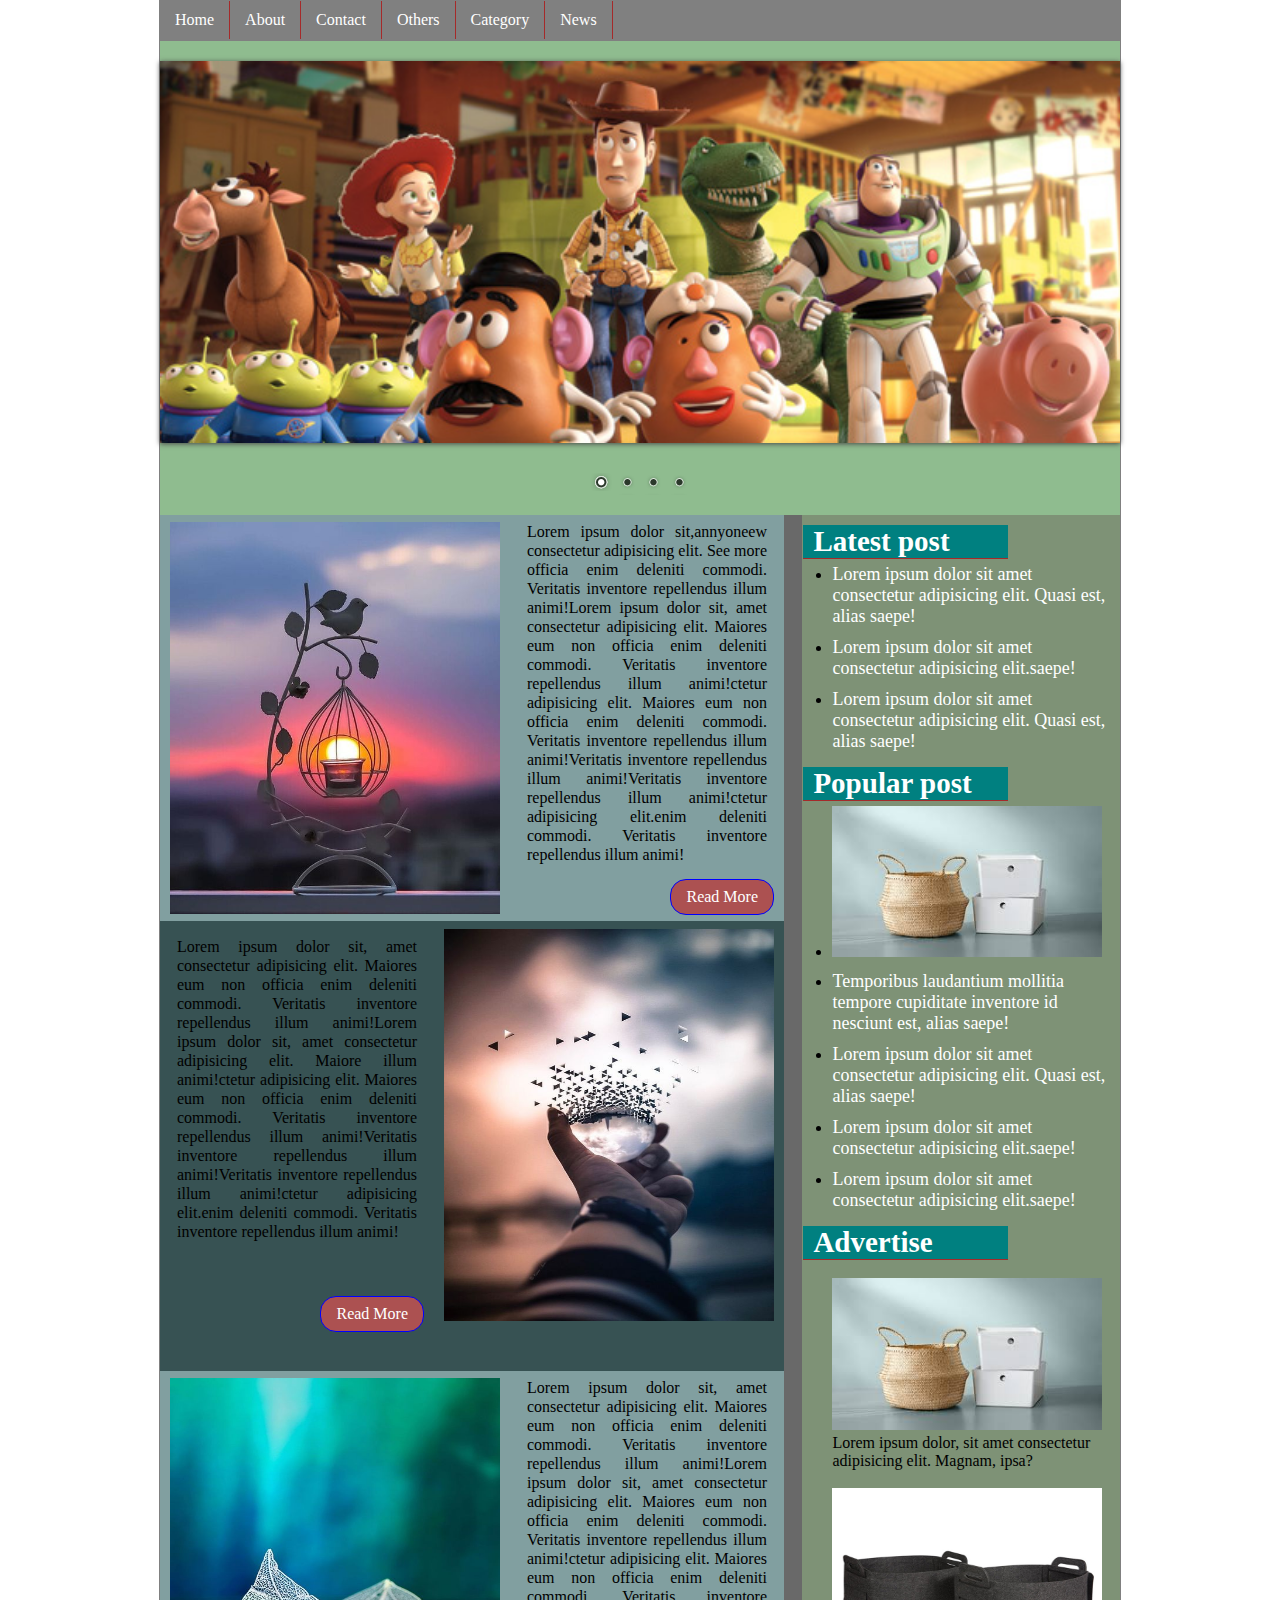
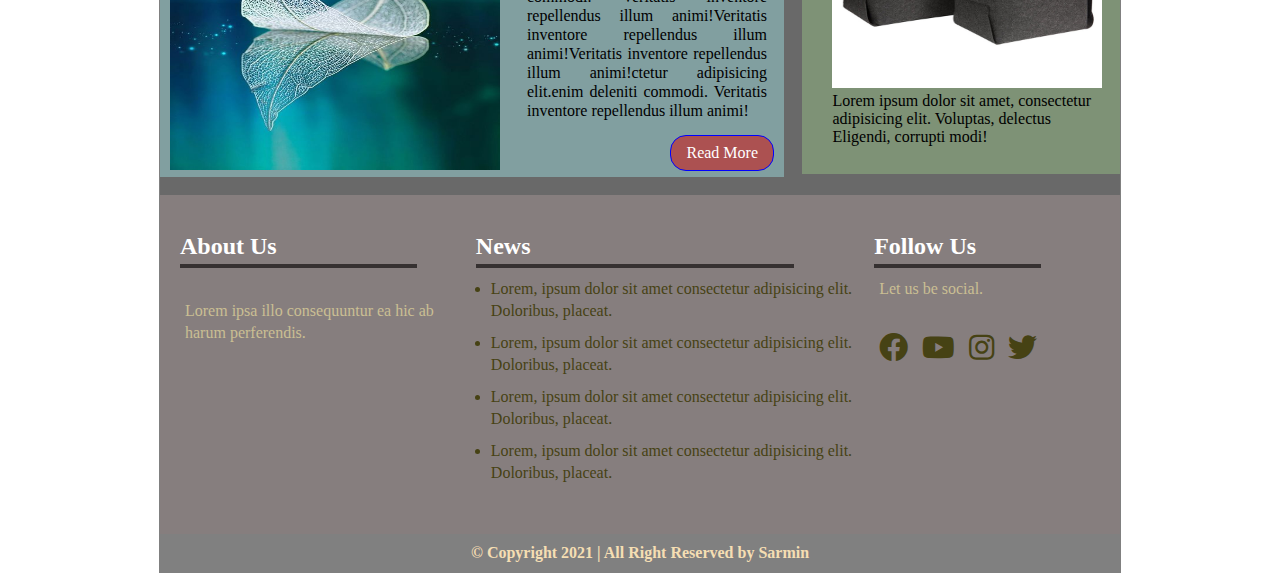
<file: index.html>
<!DOCTYPE html>
<html lang="en">
<head>
    <meta charset="UTF-8">
    <meta http-equiv="X-UA-Compatible" content="IE=edge">
    <meta name="viewport" content="width=device-width, initial-scale=1.0">
    <title>Blog Website</title>

    <link rel="stylesheet" href="slider/default/default.css" type="text/css" media="screen" />
    <link rel="stylesheet" href="slider/light/light.css" type="text/css" media="screen" />
    <link rel="stylesheet" href="slider/dark/dark.css" type="text/css" media="screen" />
    <link rel="stylesheet" href="slider/bar/bar.css" type="text/css" media="screen" />
    <link rel="stylesheet" href="nivo-slider.css" type="text/css" media="screen" />



    <link rel="stylesheet" href=" https://cdnjs.cloudflare.com/ajax/libs/font-awesome/5.15.2/css/all.min.css">
    <link rel="preconnect" href="https://fonts.gstatic.com">
    <link href="https://fonts.googleapis.com/css2?family=Pacifico&display=swap" rel="stylesheet"> 
    <link href="https://fonts.googleapis.com/icon?family=Material+Icons"
     rel="stylesheet">
    <link rel="stylesheet" href="https://cdnjs.cloudflare.com/ajax/libs/font-awesome/5.15.2/css/all.min.css">

    <link rel="stylesheet" href="style.css">
</head>
<body>
    <div class="full_website">
       <div class="first_section">
        <!-- <div class="logo"><h1>Blog website</h1></div>
        <div class="bannar"></div>  -->


        <!--end first section-->
       </div>

       <div class="second_section">
           <div class="menu">
               <ul>
                   <li><a href="index.html">Home</a></li>
                   <li><a href="about.html">About</a></li>
                   <li><a href="contact.html">Contact</a></li>
                   <li><a href="#">Others</a></li>
                   <li><a href="#">Category</a></li>
                   <li><a href="#">News</a></li>
               </ul>

               <!--ennd menu div-->
           </div>

           <!--end div second section-->
       </div>

<div class="third_section">
    <div class="slider">
        <div class="slider-wrapper theme-default">
            <div id="slider" class="nivoSlider">
                <img src="images/toystory.jpg" data-thumb="images/toystory.jpg" alt="" />
                <!-- <img src="images/3e.jpg" data-thumb="images/3e.jpg" alt="" /> -->
                <img src="images/up.jpg" data-thumb="images/up.jpg" alt="" title="" />
                <img src="images/walle.jpg" data-thumb="images/walle.jpg" alt="" data-transition="slideInLeft" />
                <img src="images/nemo.jpg" data-thumb="images/nemo.jpg" alt="" title="" />
            </div>
            <div id="htmlcaption" class="nivo-html-caption">
                <!-- <strong>This</strong> is an example of a <em>HTML</em> caption with <a href="#">a link</a>.  -->
            </div>
        </div>

        <!--slider end-->
    </div>

    <!--third section end-->
</div>


<div class="fourth_section">

    <div class="content">

        <div class="content_element">
            <img src="f.jpg" alt="post image">
            <p>Lorem ipsum dolor sit,annyoneew consectetur adipisicing elit. See more officia enim deleniti commodi. Veritatis inventore repellendus illum animi!Lorem ipsum dolor sit, amet consectetur adipisicing elit. Maiores eum non officia enim deleniti commodi. Veritatis inventore repellendus illum animi!ctetur adipisicing elit. Maiores eum non officia enim deleniti commodi. Veritatis inventore repellendus illum animi!Veritatis inventore repellendus illum animi!Veritatis inventore repellendus illum animi!ctetur adipisicing elit.enim deleniti commodi. Veritatis inventore repellendus illum animi!</p>
            <a href="#" class="readmore">Read More</a>
        </div>

        <!-- <div class="content_element">
            <img src="f.jpg" alt="post image">
            <p>Lorem ipsum dolor sit, amet consectetur adipisicing elit. Maiores eum non officia enim deleniti commodi. Veritatis inventore repellendus illum animi!Lorem ipsum dolor sit, amet consectetur adipisicing elit. Maiores eum non officia enim deleniti commodi. Veritatis inventore repellendus illum animi!ctetur adipisicing elit. Maiores eum non officia enim deleniti commodi. Veritatis inventore repellendus illum animi!Veritatis inventore repellendus illum animi!Veritatis inventore repellendus illum animi!ctetur adipisicing elit.enim deleniti commodi. Veritatis inventore repellendus illum animi!</p>
            <a href="#" class="readmore">Read More</a>
        </div> -->

        <div class="content_element3">
            <img src="285ce9eb1ea48e7c7fee2934940d136f.jpg" alt="post image">
            <p>Lorem ipsum dolor sit, amet consectetur adipisicing elit. Maiores eum non officia enim deleniti commodi. Veritatis inventore repellendus illum animi!Lorem ipsum dolor sit, amet consectetur adipisicing elit. Maiore illum animi!ctetur adipisicing elit. Maiores eum non officia enim deleniti commodi. Veritatis inventore repellendus illum animi!Veritatis inventore repellendus illum animi!Veritatis inventore repellendus illum animi!ctetur adipisicing elit.enim deleniti commodi. Veritatis inventore repellendus illum animi!</p>
            <a href="#" class="readmore">Read More</a>
        </div>

    
         <div class="content_element">
            <div class="content_element">
                <img src="7a51b5aa307e61a5317c8a2a7a2f2849.jpg" alt="post image">
                <p>Lorem ipsum dolor sit, amet consectetur adipisicing elit. Maiores eum non officia enim deleniti commodi. Veritatis inventore repellendus illum animi!Lorem ipsum dolor sit, amet consectetur adipisicing elit. Maiores eum non officia enim deleniti commodi. Veritatis inventore repellendus illum animi!ctetur adipisicing elit. Maiores eum non officia enim deleniti commodi. Veritatis inventore repellendus illum animi!Veritatis inventore repellendus illum animi!Veritatis inventore repellendus illum animi!ctetur adipisicing elit.enim deleniti commodi. Veritatis inventore repellendus illum animi!</p>
                <a href="#" class="readmore">Read More</a>
            </div>
         </div> 
         <!-- <p><img src="7a51b5aa307e61a5317c8a2a7a2f2849.jpg" width="700px"alt=""></p> -->


        
    <!--end of content-->
    </div>
 
    <div class="right_sidebar">
        <div class="sidebar_element">
            <h2>Latest post</h2>
            <ul>
                <li><a href="#">Lorem ipsum dolor sit amet consectetur adipisicing elit. Quasi est, alias saepe!</a></li>
                <li><a href="#">Lorem ipsum dolor sit amet consectetur adipisicing elit.saepe!</a></li>
                <li><a href="#">Lorem ipsum dolor sit amet consectetur adipisicing elit. Quasi est, alias saepe!</a></li>
            </ul>

            <!--end of elemnt-->
        </div>




        <div class="sidebar_element">
            <h2>Popular post</h2>
            <ul>
                <li><img src="images.jpg" width="270px" alt=""></li>
                <li><a href="#">Temporibus laudantium mollitia tempore cupiditate inventore id nesciunt est, alias saepe!</a></li>
                <li><a href="#">Lorem ipsum dolor sit amet consectetur adipisicing elit. Quasi est, alias saepe!</a></li>
                <li><a href="#">Lorem ipsum dolor sit amet consectetur adipisicing elit.saepe!</a></li>
                <li><a href="#">Lorem ipsum dolor sit amet consectetur adipisicing elit.saepe!</a></li>
                
            </ul>

            <!--end of elemnt-->
        </div>


        <div class="sidebar_element">
            <h2>Advertise</h2><br>
            
                <img src="images.jpg" width="270px" alt=""><br>Lorem ipsum dolor, sit amet consectetur adipisicing elit. Magnam, ipsa?<br><br>
                
                <img src="felt-storage-basket-83.jpg"  width="270px" height="200px" alt=""><br>Lorem ipsum dolor sit amet, consectetur adipisicing elit. Voluptas, delectus  Eligendi, corrupti modi!<br><br>
                <!-- <img src="aaf176d3cafdc3e249802a955ce0e3e8.jpg" width="270px" height="200px" alt=""><br>Harum natus nobis, fugit doloremque rem voluptatum!<br> -->
            

            <!--end of elemnt-->
        </div>
    <!--end of right-sidebar-->
    </div>

    <!--end of fourth section-->
</div>

<div class="fifth_section">
    <div class="box">
    <h2>About Us</h2><br>
    <p>Lorem ipsa illo consequuntur ea hic ab harum perferendis.</p>
</div>


<div class="box">
    <h2>News</h2>
    <ul>
        <li><a href="#">Lorem, ipsum dolor sit amet consectetur adipisicing elit. Doloribus, placeat.</a></li>
        <li><a href="#">Lorem, ipsum dolor sit amet consectetur adipisicing elit. Doloribus, placeat.</a></li>
        <li><a href="#">Lorem, ipsum dolor sit amet consectetur adipisicing elit. Doloribus, placeat.</a></li>
        <li><a href="#">Lorem, ipsum dolor sit amet consectetur adipisicing elit. Doloribus, placeat.</a></li>
    </ul>
</div>



<div class="follow-us">
    <h2>Follow Us</h2>
    <p>Let us be social.</p>
    <ul>
        <li><a href="#"><i class="fab fa-facebook"></i></a></li>
        <li><a href="#"><i class="fab fa-youtube"></i></a></li>
        <li><a href="#"><i class="fab fa-instagram"></i></a></li>
        <li><a href="#"><i class="fab fa-twitter"></i></a></li>
    </ul>
</div>
    <!--end of fifth section-->
</div>


<div class="sixth_section">
    <h4>&copy; Copyright 2021 | All Right Reserved by Sarmin </h4> 

    <!--end six-->
</div>
        <!--end of full_website div-->
    </div>
    <script type="text/javascript" src="slider/jquery-1.9.0.min.js"></script>
    <script type="text/javascript" src="slider/jquery.nivo.slider.js"></script>
    <script type="text/javascript">
    $(window).load(function() {
        $('#slider').nivoSlider();
    });
    </script>
</body>
</html>
</file>
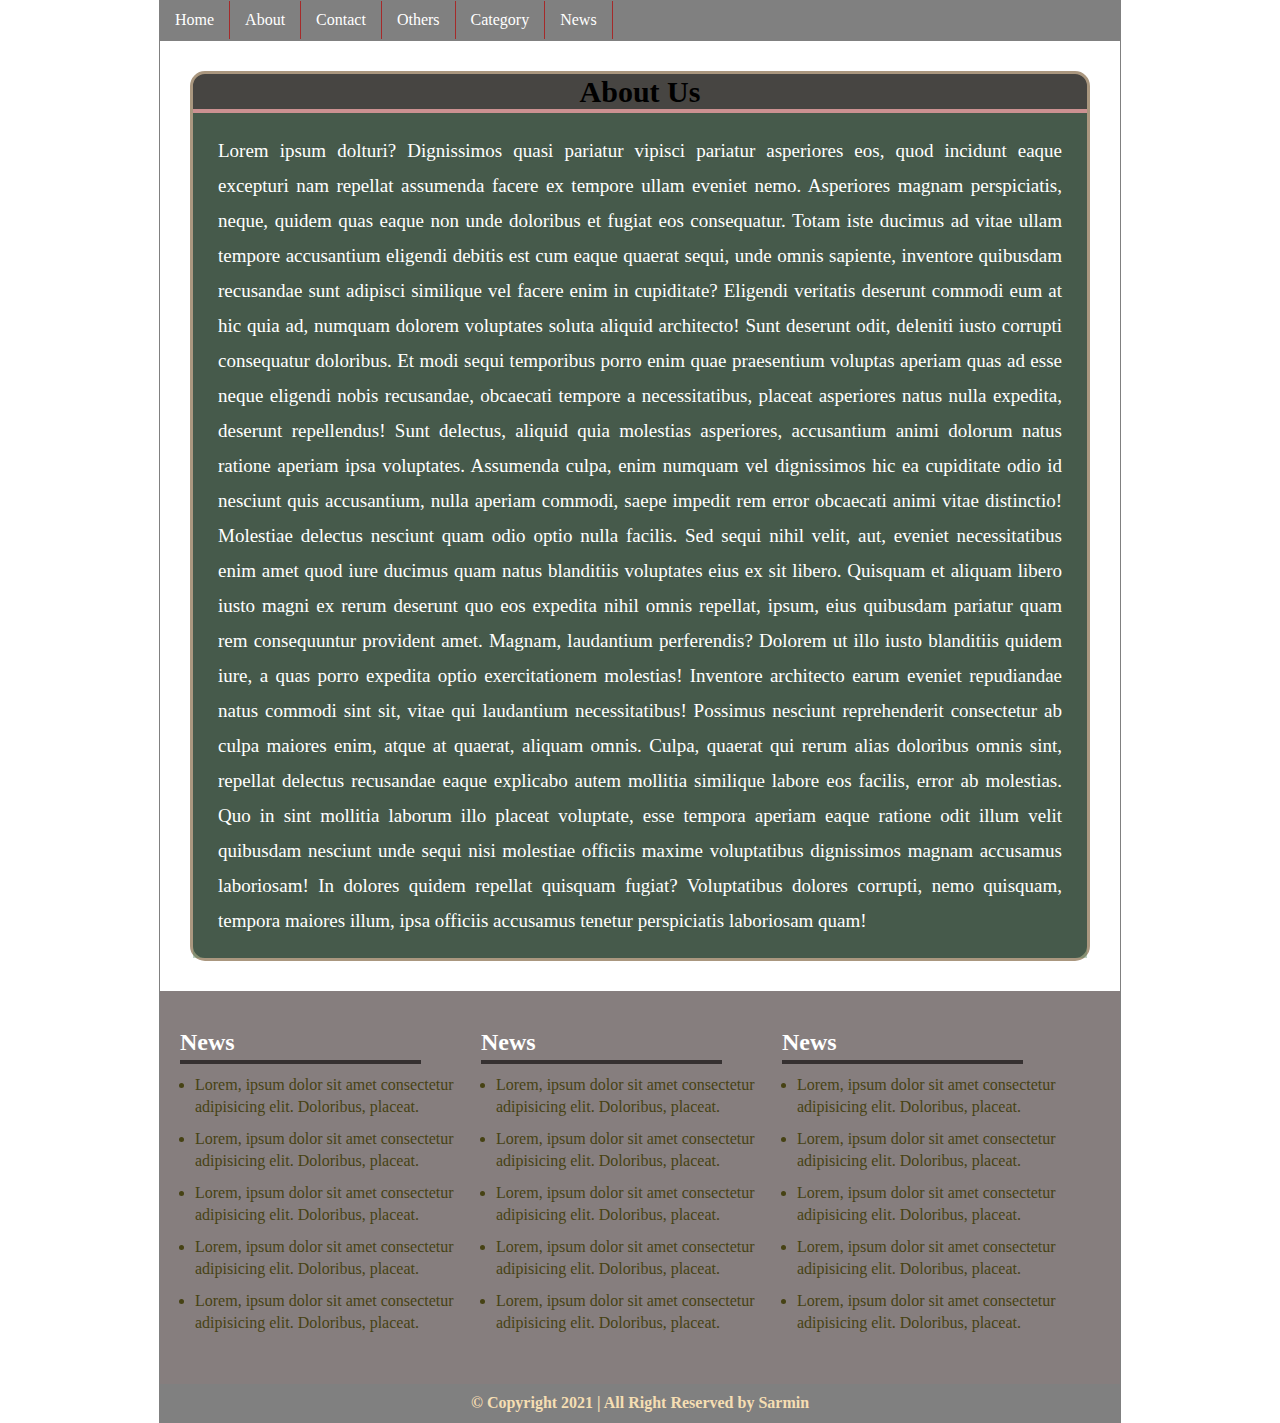
<file: about.html>
<!DOCTYPE html>
<html lang="en">
<head>
    <meta charset="UTF-8">
    <meta http-equiv="X-UA-Compatible" content="IE=edge">
    <meta name="viewport" content="width=device-width, initial-scale=1.0">
    <title>Blog Website</title>
    <link rel="stylesheet" href="style.css">
</head>
<body>
    <div class="full_website">
       <div class="first_section">
        <!-- <div class="logo"><h1>Blog website</h1></div>
        <div class="bannar"></div> -->


        <!--end first section-->
       </div>

       <div class="second_section">
           <div class="menu">
               <ul>
                <li><a href="index.html">Home</a></li>
                <li><a href="about.html">About</a></li>
                <li><a href="contact.html">Contact</a></li>
                <li><a href="#">Others</a></li>
                <li><a href="#">Category</a></li>
                <li><a href="#">News</a></li>
               </ul>

               <!--ennd menu div-->
           </div>

           <!--end div second section-->
       </div>
       <div class="about_page">
           <h2>
               About Us
           </h2>
           <p>
               Lorem ipsum dolturi? Dignissimos quasi pariatur vipisci pariatur asperiores eos, quod incidunt eaque excepturi nam repellat assumenda facere ex tempore ullam eveniet nemo. Asperiores magnam perspiciatis, neque, quidem quas eaque non unde doloribus et fugiat eos consequatur. Totam iste ducimus ad vitae ullam tempore accusantium eligendi debitis est cum eaque quaerat sequi, unde omnis sapiente, inventore quibusdam recusandae sunt adipisci similique vel facere enim in cupiditate? Eligendi veritatis deserunt commodi eum at hic quia ad, numquam dolorem voluptates soluta aliquid architecto! Sunt deserunt odit, deleniti iusto corrupti consequatur doloribus. Et modi sequi temporibus porro enim quae praesentium voluptas aperiam quas ad esse neque eligendi nobis recusandae, obcaecati tempore a necessitatibus, placeat asperiores natus nulla expedita, deserunt repellendus! Sunt delectus, aliquid quia molestias asperiores, accusantium animi dolorum natus ratione aperiam ipsa voluptates. Assumenda culpa, enim numquam vel dignissimos hic ea cupiditate odio id nesciunt quis accusantium, nulla aperiam commodi, saepe impedit rem error obcaecati animi vitae distinctio! Molestiae delectus nesciunt quam odio optio nulla facilis. Sed sequi nihil velit, aut, eveniet necessitatibus enim amet quod iure ducimus quam natus blanditiis voluptates eius ex sit libero. Quisquam et aliquam libero iusto magni ex rerum deserunt quo eos expedita nihil omnis repellat, ipsum, eius quibusdam pariatur quam rem consequuntur provident amet. Magnam, laudantium perferendis? Dolorem ut illo iusto blanditiis quidem iure, a quas porro expedita optio exercitationem molestias! Inventore architecto earum eveniet repudiandae natus commodi sint sit, vitae qui laudantium necessitatibus! Possimus nesciunt reprehenderit consectetur ab culpa maiores enim, atque at quaerat, aliquam omnis. Culpa, quaerat qui rerum alias doloribus omnis sint, repellat delectus recusandae eaque explicabo autem mollitia similique labore eos facilis, error ab molestias. Quo in sint mollitia laborum illo placeat voluptate, esse tempora aperiam eaque ratione odit illum velit quibusdam nesciunt unde sequi nisi molestiae officiis maxime voluptatibus dignissimos magnam accusamus laboriosam! In dolores quidem repellat quisquam fugiat? Voluptatibus dolores corrupti, nemo quisquam, tempora maiores illum, ipsa officiis accusamus tenetur perspiciatis laboriosam quam!
           </p>
           <!--end of about page-->
           </div>


<div class="fifth_section">
    <div class="box">
    <h2>News</h2>
    <ul>
        <li><a href="#">Lorem, ipsum dolor sit amet consectetur adipisicing elit. Doloribus, placeat.</a></li>
        <li><a href="#">Lorem, ipsum dolor sit amet consectetur adipisicing elit. Doloribus, placeat.</a></li>
        <li><a href="#">Lorem, ipsum dolor sit amet consectetur adipisicing elit. Doloribus, placeat.</a></li>
        <li><a href="#">Lorem, ipsum dolor sit amet consectetur adipisicing elit. Doloribus, placeat.</a></li>
        <li><a href="#">Lorem, ipsum dolor sit amet consectetur adipisicing elit. Doloribus, placeat.</a></li>
    </ul>
</div>


<div class="box">
    <h2>News</h2>
    <ul>
        <li><a href="#">Lorem, ipsum dolor sit amet consectetur adipisicing elit. Doloribus, placeat.</a></li>
        <li><a href="#">Lorem, ipsum dolor sit amet consectetur adipisicing elit. Doloribus, placeat.</a></li>
        <li><a href="#">Lorem, ipsum dolor sit amet consectetur adipisicing elit. Doloribus, placeat.</a></li>
        <li><a href="#">Lorem, ipsum dolor sit amet consectetur adipisicing elit. Doloribus, placeat.</a></li>
        <li><a href="#">Lorem, ipsum dolor sit amet consectetur adipisicing elit. Doloribus, placeat.</a></li>
    </ul>
</div>



<div class="box">
    <h2>News</h2>
    <ul>
        <li><a href="#">Lorem, ipsum dolor sit amet consectetur adipisicing elit. Doloribus, placeat.</a></li>
        <li><a href="#">Lorem, ipsum dolor sit amet consectetur adipisicing elit. Doloribus, placeat.</a></li>
        <li><a href="#">Lorem, ipsum dolor sit amet consectetur adipisicing elit. Doloribus, placeat.</a></li>
        <li><a href="#">Lorem, ipsum dolor sit amet consectetur adipisicing elit. Doloribus, placeat.</a></li>
        <li><a href="#">Lorem, ipsum dolor sit amet consectetur adipisicing elit. Doloribus, placeat.</a></li>
    </ul>
</div>
    <!--end of fifth section-->
</div>


<div class="sixth_section">
    <h4>&copy; Copyright 2021 | All Right Reserved by Sarmin </h4> 

    <!--end six-->
</div>
        <!--end of full_website div-->
    </div>
    
</body>
</file>
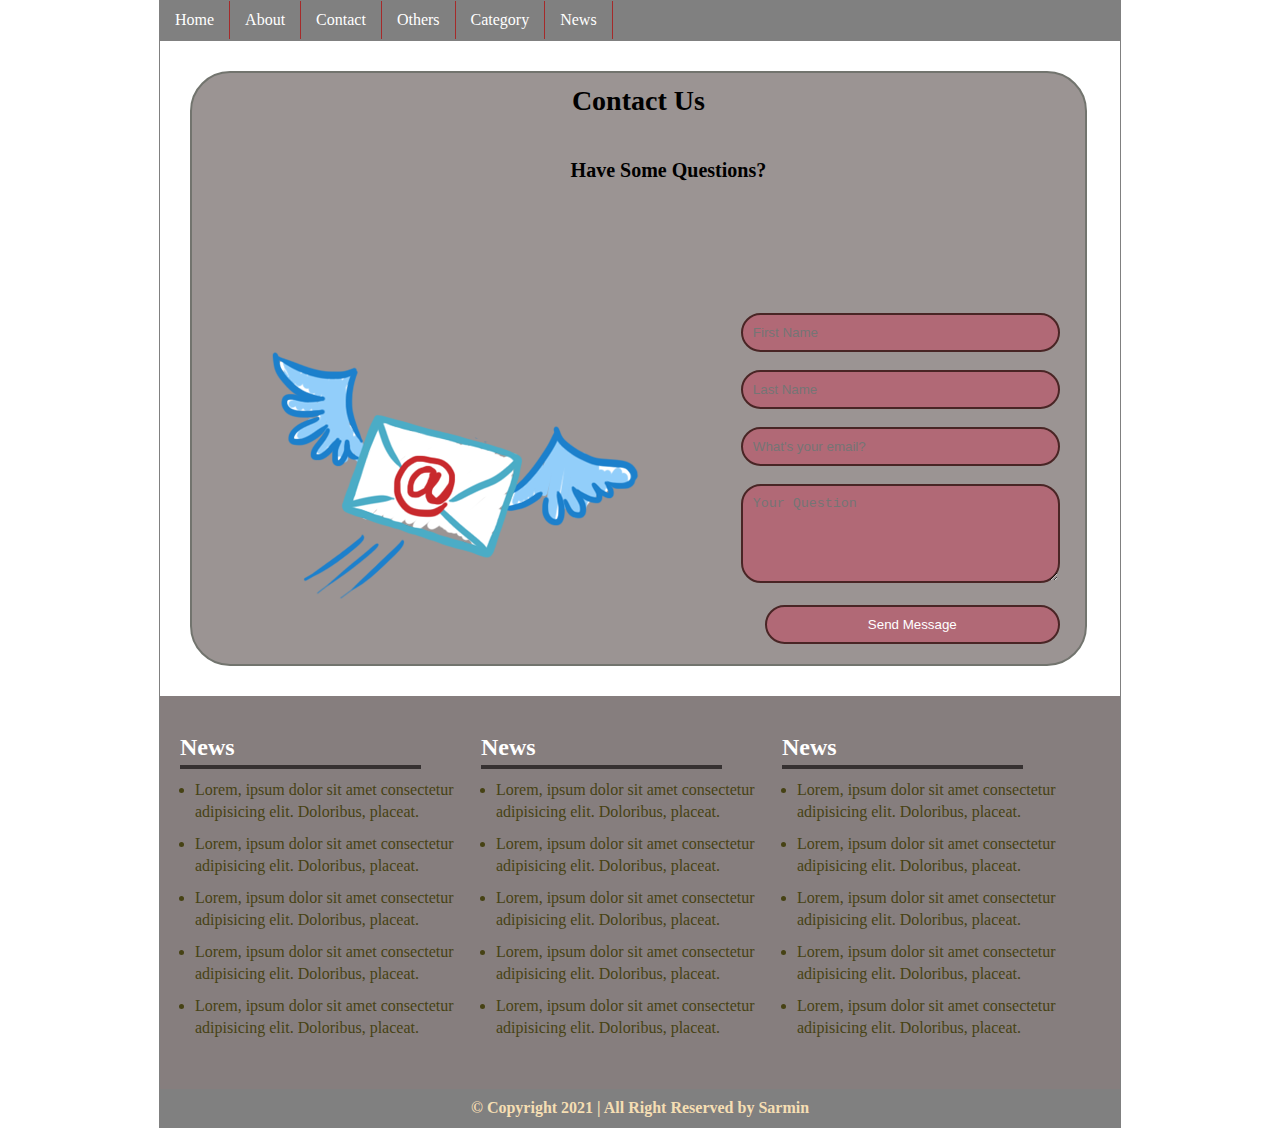
<file: contact.html>
<!DOCTYPE html>
<html lang="en">
<head>
    <meta charset="UTF-8">
    <meta http-equiv="X-UA-Compatible" content="IE=edge">
    <meta name="viewport" content="width=device-width, initial-scale=1.0">
    <title>Blog Website</title>
    <link rel="stylesheet" href="style.css">
</head>
<body>
    <div class="full_website">
       <div class="first_section">
        <!-- <div class="logo"><h1>Blog website</h1></div>
        <div class="bannar"></div> -->


        <!--end first section-->
       </div>

       <div class="second_section">
           <div class="menu">
               <ul>
                <li><a href="index.html">Home</a></li>
                <li><a href="about.html">About</a></li>
                <li><a href="contact.html">Contact</a></li>
                <li><a href="#">Others</a></li>
                <li><a href="#">Category</a></li>
                <li><a href="#">News</a></li>
               </ul>

               <!--ennd menu div-->
           </div>

           <!--end div second section-->
       </div>
       <div class="contact_page">
           <h1>Contact Us</h1>
           <h2>Have Some Questions?</h2>
           <img src="meteor_mail.png" alt="">
       <div class="form">
           <form action="">
               <input type="text" placeholder="First Name" class="form_box"><br><br>
               <input type="text" placeholder="Last Name" class="form_box"><br><br>
               <input type="email" placeholder="What's your email?" class="form_box"><br><br>
               
               <textarea name="" placeholder="Your Question" id="" cols="30" rows="5" class="form_box"></textarea><br>
               <br>
               <input type="submit" value="Send Message" class="form_box"><br>

           </form>
       </div>
        <!--end of contact page-->
           </div>


<div class="fifth_section">
    <div class="box">
    <h2>News</h2>
    <ul>
        <li><a href="#">Lorem, ipsum dolor sit amet consectetur adipisicing elit. Doloribus, placeat.</a></li>
        <li><a href="#">Lorem, ipsum dolor sit amet consectetur adipisicing elit. Doloribus, placeat.</a></li>
        <li><a href="#">Lorem, ipsum dolor sit amet consectetur adipisicing elit. Doloribus, placeat.</a></li>
        <li><a href="#">Lorem, ipsum dolor sit amet consectetur adipisicing elit. Doloribus, placeat.</a></li>
        <li><a href="#">Lorem, ipsum dolor sit amet consectetur adipisicing elit. Doloribus, placeat.</a></li>
    </ul>
</div>


<div class="box">
    <h2>News</h2>
    <ul>
        <li><a href="#">Lorem, ipsum dolor sit amet consectetur adipisicing elit. Doloribus, placeat.</a></li>
        <li><a href="#">Lorem, ipsum dolor sit amet consectetur adipisicing elit. Doloribus, placeat.</a></li>
        <li><a href="#">Lorem, ipsum dolor sit amet consectetur adipisicing elit. Doloribus, placeat.</a></li>
        <li><a href="#">Lorem, ipsum dolor sit amet consectetur adipisicing elit. Doloribus, placeat.</a></li>
        <li><a href="#">Lorem, ipsum dolor sit amet consectetur adipisicing elit. Doloribus, placeat.</a></li>
    </ul>
</div>



<div class="box">
    <h2>News</h2>
    <ul>
        <li><a href="#">Lorem, ipsum dolor sit amet consectetur adipisicing elit. Doloribus, placeat.</a></li>
        <li><a href="#">Lorem, ipsum dolor sit amet consectetur adipisicing elit. Doloribus, placeat.</a></li>
        <li><a href="#">Lorem, ipsum dolor sit amet consectetur adipisicing elit. Doloribus, placeat.</a></li>
        <li><a href="#">Lorem, ipsum dolor sit amet consectetur adipisicing elit. Doloribus, placeat.</a></li>
        <li><a href="#">Lorem, ipsum dolor sit amet consectetur adipisicing elit. Doloribus, placeat.</a></li>
    </ul>
</div>
    <!--end of fifth section-->
</div>


<div class="sixth_section">
    <h4>&copy; Copyright 2021 | All Right Reserved by Sarmin </h4> 

    <!--end six-->
</div>
        <!--end of full_website div-->
    </div>
    
</body>
</file>
<file: slider/default/default.css>
/*
Skin Name: Nivo Slider Default Theme
Skin URI: http://nivo.dev7studios.com
Description: The default skin for the Nivo Slider.
Version: 1.3
Author: Gilbert Pellegrom
Author URI: http://dev7studios.com
Supports Thumbs: true
*/

.theme-default .nivoSlider {
	position:relative;
	background:#fff url(loading.gif) no-repeat 50% 50%;
    margin-bottom:10px;
    -webkit-box-shadow: 0px 1px 5px 0px #4a4a4a;
    -moz-box-shadow: 0px 1px 5px 0px #4a4a4a;
    box-shadow: 0px 1px 5px 0px #4a4a4a;
}
.theme-default .nivoSlider img {
	position:absolute;
	top:0px;
	left:0px;
	display:none;
}
.theme-default .nivoSlider a {
	border:0;
	display:block;
}

.theme-default .nivo-controlNav {
	text-align: center;
	padding: 20px 0;
}
.theme-default .nivo-controlNav a {
	display:inline-block;
	width:22px;
	height:22px;
	background:url(bullets.png) no-repeat;
	text-indent:-9999px;
	border:0;
	margin: 0 2px;
}
.theme-default .nivo-controlNav a.active {
	background-position:0 -22px;
}

.theme-default .nivo-directionNav a {
	display:block;
	width:30px;
	height:30px;
	background:url(arrows.png) no-repeat;
	text-indent:-9999px;
	border:0;
	opacity: 0;
	-webkit-transition: all 200ms ease-in-out;
    -moz-transition: all 200ms ease-in-out;
    -o-transition: all 200ms ease-in-out;
    transition: all 200ms ease-in-out;
}
.theme-default:hover .nivo-directionNav a { opacity: 1; }
.theme-default a.nivo-nextNav {
	background-position:-30px 0;
	right:15px;
}
.theme-default a.nivo-prevNav {
	left:15px;
}

.theme-default .nivo-caption {
    font-family: Helvetica, Arial, sans-serif;
}
.theme-default .nivo-caption a {
    color:#fff;
    border-bottom:1px dotted #fff;
}
.theme-default .nivo-caption a:hover {
    color:#fff;
}

.theme-default .nivo-controlNav.nivo-thumbs-enabled {
	width: 100%;
}
.theme-default .nivo-controlNav.nivo-thumbs-enabled a {
	width: auto;
	height: auto;
	background: none;
	margin-bottom: 5px;
}
.theme-default .nivo-controlNav.nivo-thumbs-enabled img {
	display: block;
	width: 120px;
	height: auto;
}
</file>
<file: slider/light/light.css>
/*
Skin Name: Nivo Slider Light Theme
Skin URI: http://nivo.dev7studios.com
Description: A light skin for the Nivo Slider.
Version: 1.0
Author: Gilbert Pellegrom
Author URI: http://dev7studios.com
Supports Thumbs: true
*/

.theme-light.slider-wrapper {
    background: #fff;
    padding: 10px;
}
.theme-light .nivoSlider {
	position:relative;
	background:#fff url(loading.gif) no-repeat 50% 50%;
    margin-bottom:10px;
    overflow: visible;
}
.theme-light .nivoSlider img {
	position:absolute;
	top:0px;
	left:0px;
	display:none;
}
.theme-light .nivoSlider a {
	border:0;
	display:block;
}

.theme-light .nivo-controlNav {
	text-align: left;
	padding: 0;
	position: relative;
	z-index: 10;
}
.theme-light .nivo-controlNav a {
	display:inline-block;
	width:10px;
	height:10px;
	background:url(bullets.png) no-repeat;
	text-indent:-9999px;
	border:0;
	margin: 0 2px;
}
.theme-light .nivo-controlNav a.active {
	background-position:0 100%;
}

.theme-light .nivo-directionNav a {
	display:block;
	width:30px;
	height:30px;
	background: url(arrows.png) no-repeat;
	text-indent:-9999px;
	border:0;
	top: auto;
	bottom: -36px;
	z-index: 11;
}
.theme-light .nivo-directionNav a:hover {
    background-color: #eee;
    -webkit-border-radius: 2px;
    -moz-border-radius: 2px;
    border-radius: 2px;
}
.theme-light a.nivo-nextNav {
	background-position:160% 50%;
	right:0px;
}
.theme-light a.nivo-prevNav {
    background-position:-60% 50%;
    left: auto;
	right: 35px;
}

.theme-light .nivo-caption {
    font-family: Helvetica, Arial, sans-serif;
}
.theme-light .nivo-caption a {
    color:#fff;
    border-bottom:1px dotted #fff;
}
.theme-light .nivo-caption a:hover {
    color:#fff;
}

.theme-light .nivo-controlNav.nivo-thumbs-enabled {
	width: 80%;
}
.theme-light .nivo-controlNav.nivo-thumbs-enabled a {
	width: auto;
	height: auto;
	background: none;
	margin-bottom: 5px;
}
.theme-light .nivo-controlNav.nivo-thumbs-enabled img {
	display: block;
	width: 120px;
	height: auto;
}
</file>
<file: slider/dark/dark.css>
/*
Skin Name: Nivo Slider Dark Theme
Skin URI: http://nivo.dev7studios.com
Description: A dark skin for the Nivo Slider.
Version: 1.0
Author: Gilbert Pellegrom
Author URI: http://dev7studios.com
Supports Thumbs: true
*/

.theme-dark.slider-wrapper {
    background: #222;
    padding: 10px;
}
.theme-dark .nivoSlider {
	position:relative;
	background:#fff url(loading.gif) no-repeat 50% 50%;
    margin-bottom:10px;
    overflow: visible;
}
.theme-dark .nivoSlider img {
	position:absolute;
	top:0px;
	left:0px;
	display:none;
}
.theme-dark .nivoSlider a {
	border:0;
	display:block;
}

.theme-dark .nivo-controlNav {
	text-align: left;
	padding: 0;
	position: relative;
	z-index: 10;
}
.theme-dark .nivo-controlNav a {
	display:inline-block;
	width:10px;
	height:10px;
	background:url(bullets.png) no-repeat 0 2px;
	text-indent:-9999px;
	border:0;
	margin: 0 2px;
}
.theme-dark .nivo-controlNav a.active {
	background-position:0 100%;
}

.theme-dark .nivo-directionNav a {
	display:block;
	width:30px;
	height:30px;
	background: url(arrows.png) no-repeat;
	text-indent:-9999px;
	border:0;
	top: auto;
	bottom: -36px;
	z-index: 11;
}
.theme-dark .nivo-directionNav a:hover {
    background-color: #333;
    -webkit-border-radius: 2px;
    -moz-border-radius: 2px;
    border-radius: 2px;
}
.theme-dark a.nivo-nextNav {
	background-position:-16px 50%;
	right:0px;
}
.theme-dark a.nivo-prevNav {
    background-position:11px 50%;
    left: auto;
	right: 35px;
}

.theme-dark .nivo-caption {
    font-family: Helvetica, Arial, sans-serif;
}
.theme-dark .nivo-caption a {
    color:#fff;
    border-bottom:1px dotted #fff;
}
.theme-dark .nivo-caption a:hover {
    color:#fff;
}

.theme-dark .nivo-controlNav.nivo-thumbs-enabled {
	width: 80%;
}
.theme-dark .nivo-controlNav.nivo-thumbs-enabled a {
	width: auto;
	height: auto;
	background: none;
	margin-bottom: 5px;
}
.theme-dark .nivo-controlNav.nivo-thumbs-enabled img {
	display: block;
	width: 120px;
	height: auto;
}
</file>
<file: slider/bar/bar.css>
/*
Skin Name: Nivo Slider Bar Theme
Skin URI: http://nivo.dev7studios.com
Description: The bottom bar skin for the Nivo Slider.
Version: 1.0
Author: Gilbert Pellegrom
Author URI: http://dev7studios.com
Supports Thumbs: false
*/

.theme-bar.slider-wrapper {
    position: relative;
    border: 1px solid #333;
    overflow: hidden;
}
.theme-bar .nivoSlider {
	position:relative;
	background:#fff url(loading.gif) no-repeat 50% 50%;
}
.theme-bar .nivoSlider img {
	position:absolute;
	top:0px;
	left:0px;
	display:none;
}
.theme-bar .nivoSlider a {
	border:0;
	display:block;
}

.theme-bar .nivo-controlNav {
    position: absolute;
    left: 0;
    bottom: -41px;
    z-index: 10;
    width: 100%;
    height: 30px;
	text-align: center;
	padding: 5px 0;
	border-top: 1px solid #333;
	background: #333;
    background: -moz-linear-gradient(top,  #565656 0%, #333333 100%); /* FF3.6+ */
    background: -webkit-gradient(linear, left top, left bottom, color-stop(0%,#565656), color-stop(100%,#333333)); /* Chrome,Safari4+ */
    background: -webkit-linear-gradient(top,  #565656 0%,#333333 100%); /* Chrome10+,Safari5.1+ */
    background: -o-linear-gradient(top,  #565656 0%,#333333 100%); /* Opera 11.10+ */
    background: -ms-linear-gradient(top,  #565656 0%,#333333 100%); /* IE10+ */
    background: linear-gradient(to bottom,  #565656 0%,#333333 100%); /* W3C */
    filter: progid:DXImageTransform.Microsoft.gradient( startColorstr='#565656', endColorstr='#333333',GradientType=0 ); /* IE6-9 */
    opacity: 0.5;
    -webkit-transition: all 200ms ease-in-out;
    -moz-transition: all 200ms ease-in-out;
    -o-transition: all 200ms ease-in-out;
    transition: all 200ms ease-in-out;
}
.theme-bar:hover .nivo-controlNav {
    bottom: 0;
    opacity: 1;
}
.theme-bar .nivo-controlNav a {
	display:inline-block;
	width:22px;
	height:22px;
	background:url(bullets.png) no-repeat;
	text-indent:-9999px;
	border:0;
	margin: 5px 2px 0 2px;
}
.theme-bar .nivo-controlNav a.active {
	background-position:0 -22px;
}

.theme-bar .nivo-directionNav a {
	display:block;
	border:0;
	color: #fff;
	text-transform: uppercase;
	top: auto;
	bottom: 10px;
	z-index: 11;
	font-family: "Helvetica Neue", Helvetica, Arial, sans-serif;
	font-size: 13px;
	line-height: 20px;
	opacity: 0.5;
    -webkit-transition: all 200ms ease-in-out;
    -moz-transition: all 200ms ease-in-out;
    -o-transition: all 200ms ease-in-out;
    transition: all 200ms ease-in-out;
}
.theme-bar a.nivo-nextNav { right: -50px; }
.theme-bar a.nivo-prevNav { left: -50px; }
.theme-bar:hover a.nivo-nextNav { 
    right: 15px; 
    opacity: 1;
}
.theme-bar:hover a.nivo-prevNav { 
    left: 15px; 
    opacity: 1;
}
.theme-bar .nivo-directionNav a:hover { color: #ddd; }

.theme-bar .nivo-caption {
    font-family: Helvetica, Arial, sans-serif;
    -webkit-transition: all 200ms ease-in-out;
    -moz-transition: all 200ms ease-in-out;
    -o-transition: all 200ms ease-in-out;
    transition: all 200ms ease-in-out;
}
.theme-bar:hover .nivo-caption {
    bottom: 41px;
}
.theme-bar .nivo-caption a {
    color:#fff;
    border-bottom:1px dotted #fff;
}
.theme-bar .nivo-caption a:hover {
    color:#fff;
}

.theme-bar .nivo-controlNav.nivo-thumbs-enabled {
	width: 100%;
}
.theme-bar .nivo-controlNav.nivo-thumbs-enabled a {
	width: auto;
	height: auto;
	background: none;
	margin-bottom: 5px;
}
.theme-bar .nivo-controlNav.nivo-thumbs-enabled img {
	display: block;
	width: 120px;
	height: auto;
}
</file>
<file: style.css>
*{
    margin: 0;
    padding: 0;
}
.full_website{
width:960px;
border: 1px solid gray;
height: auto;
margin: 0 auto;
}
.first_section{
    /* background-color: burlywood; */
    /* height: 50px; */
    /* width: 100%; */
    /* padding: 10px 0px; */
}
/* .logo{
    width: 40%;
    float: left;
    padding: 10px 15px;
}
.banner{
    width: 50%;
    float: right;
} */
.second_section{
    background-color: gray;
    height: 40px;
}
.menu ul{
    height: 40px;
}
.menu ul li{
    display: inline-block;
    padding: 10px 0px;
    border-right: 1px solid brown;
    margin-left: -4px;
}
.menu ul li:first-child{
    margin-left: 0px;
}
.menu ul li a{
    text-decoration: none;
    color: white;
    padding: 10px 15px;

}
.menu ul li a:hover{
    background-color: darkolivegreen;

}
.third_section{
    background-color: darkseagreen;
    height: auto;
    width: 100%;
}
.slider{
    color: white;
    padding-top: 20px;
    text-align: center;
}
.fourth_section{
background-color: dimgrey;
height: 1280px;

}
.content{
    background-color: rgb(129, 159, 160);
    width: 65%;
    float: left;
    height: auto;
  
}
.content img{
    width: 330px;
    height:392px;
    float: left;
    padding:7px 10px ;

}
.content p{
    padding: 7px 17px;
    text-align: justify;
    /* border-bottom: 1px solid gray; */
    height: 350px;
    width: 240px;
    float: right;
    line-height: 19px;
}
.content a{
    /* margin-top: -15px; */
    text-decoration: none;
    color: white;
    border: 1px solid blue;
    border-radius: 16px;
    padding: 8px 15px;
    margin-right: 10px;
    background-color: rgb(172, 81, 81);
    float: right;
    

}
.content a:hover{
    background-color: rgb(192, 94, 94);
}
.content_element{
    /* margin-top: 45px; */
    /* border-bottom: 1px solid blueviolet; */
    
}
.content_element3{
    background-color: rgb(55, 82, 83);
    width: 100%;
    float: left;
    height: 450px;

}
.content_element3 img{
    width: 330px;
    height:392px;
    float: right;
    padding:8px 10px ;

}
.content_element3 p{

    padding: 9px 17px;
    padding-top: 16px;
    padding-left: 15px;
    text-align: justify;
    /* border-bottom: 1px solid gray; */
    height: 350px;
    width: 240px;
    float: right;
    line-height: 19px;
}
.content_element3 a{
    text-decoration: none;
    color: white;
    border: 1px solid blue;
    border-radius: 16px;
    padding: 8px 15px;
    margin-right: 10px;
    background-color: rgb(172, 81, 81);
    float: right;

}
.content_element3 a:hover{
    background-color: rgb(192, 94, 94);
}
/* .fourth_section .content p img{
    width: 100%;
    background-color: darkkhaki;
   
} */
.right_sidebar{
background-color: rgb(126, 146, 118);
width: 31%;
float: right;
height: auto;
padding-left: 20px;
}
.sidebar_element{
    margin: 10px;

}
.sidebar_element h2{
    font-size: 29px;
    color: white;
    background-color: teal;
    border-bottom: 1px solid brown;
    width: 70%;
    margin-left: -29px;
    padding-left: 10px;
    
}
.sidebar_element ul li {
    padding:5px 0px;
    /* list-style: none; */
    
    
}
.sidebar_element ul li a{
    color: white;
    font-size: 18px;
    text-decoration: none;
    
}
.sidebar_element ul li a:hover{
    background-color: rgb(150, 52, 150);
    text-decoration: underline;
    
}
.fifth_section{
    clear: right;
    background-color: rgb(134, 126, 126);
    color: rgb(202, 190, 147);
    display: flex;
    margin-top: 0px;
    padding:40px 37px;
    padding-left: 20px;
    line-height: 22px;
}
.box h2,.follow-us h2{
    
    color: white;
    border-bottom: 4px solid rgb(54, 49, 49);
    width: 80%;
    padding-bottom: 7px;
    /* margin: 10px 15px; */
}
.box p,.follow-us p{

margin: 10px 5px;
}
.box ul li{
    color: rgb(70, 66, 20);
    margin: 10px 15px;
}
.box ul li a{
    text-decoration: none;
    color: rgb(70, 66, 20);
}
.box ul li a:hover{
    text-decoration:underline ;
    color: rgb(70, 83, 109);
}
.follow-us{
    width: 30%;
    /* background-color: rgb(110, 102, 187); */
    /* padding: 20px 20px; */
    /* flex-basis: 40%; */
    /* margin: 0px 30px; */
    /* height: 350px;
    margin-right: 30px; */
}
.follow-us ul{
    /* text-align: center; */
}
.follow-us ul li{
    padding: 23px 5px;
    display: inline-block;
}
.follow-us ul li a{
    font-size: 29px;
    color: rgb(70, 66, 20);
    text-decoration: none;
}
.follow-us ul li:hover{}

.sixth_section{
    background-color: grey;
    text-align: center;
    color: wheat;
    padding: 10px 20px;
}
.about_page{
    line-height: 35px;
    border:3px solid rgb(170, 151, 127);
    border-radius: 15px;
    margin: 30px 30px;
    background-color: rgb(71, 69, 66);
    

}
.about_page h2{
    /* background-color: rgb(189, 144, 87); */
    text-align: center;
    font-size: 30px;
    border-bottom: 4px solid rgb(204, 145, 145);
   
    
}
.about_page p{
    background-color: rgba(68, 129, 93, 0.349);
    /* line-height: 30px; */
    text-align: justify;
    font-size: 19px;
    color: white;
    padding: 20px 25px;
    
}

.contact_page{
    width: 93%;
    background-color: rgb(155, 148, 147);
    border:2px solid rgb(114, 116, 110);
    border-radius: 40px;
    margin: 30px 30px;
    

}
.contact_page h1{
    text-align: center;
    /* margin-top: 20px; */
    padding: 12px 5px;
    
    font-size: 28px;
}
.contact_page h2{
    text-align: center;
    /* color: rgb(139, 76, 76); */
    font-size: 20px;
    width: 100%;
    padding: 30px;

}

.contact_page img{
    margin-top: 140px;
    margin-left: 80px;

}

.contact_page .form{
    /* border: 1px solid blueviolet; */
    /* width: 60%; */
    /* float: right; */
    margin-top: -310px;
    /* margin-left: 450px; */
    text-align: right;
    font-size: 16px;
   
    padding: 20px 25px;
    
}
.contact_page .form_box{

    width: 35%;
    border: 2px solid rgb(73, 37, 37);
    border-radius: 20px;
    background-color: rgb(177, 105, 118);
    color:white;
    padding: 10px 10px;
}
</file>
